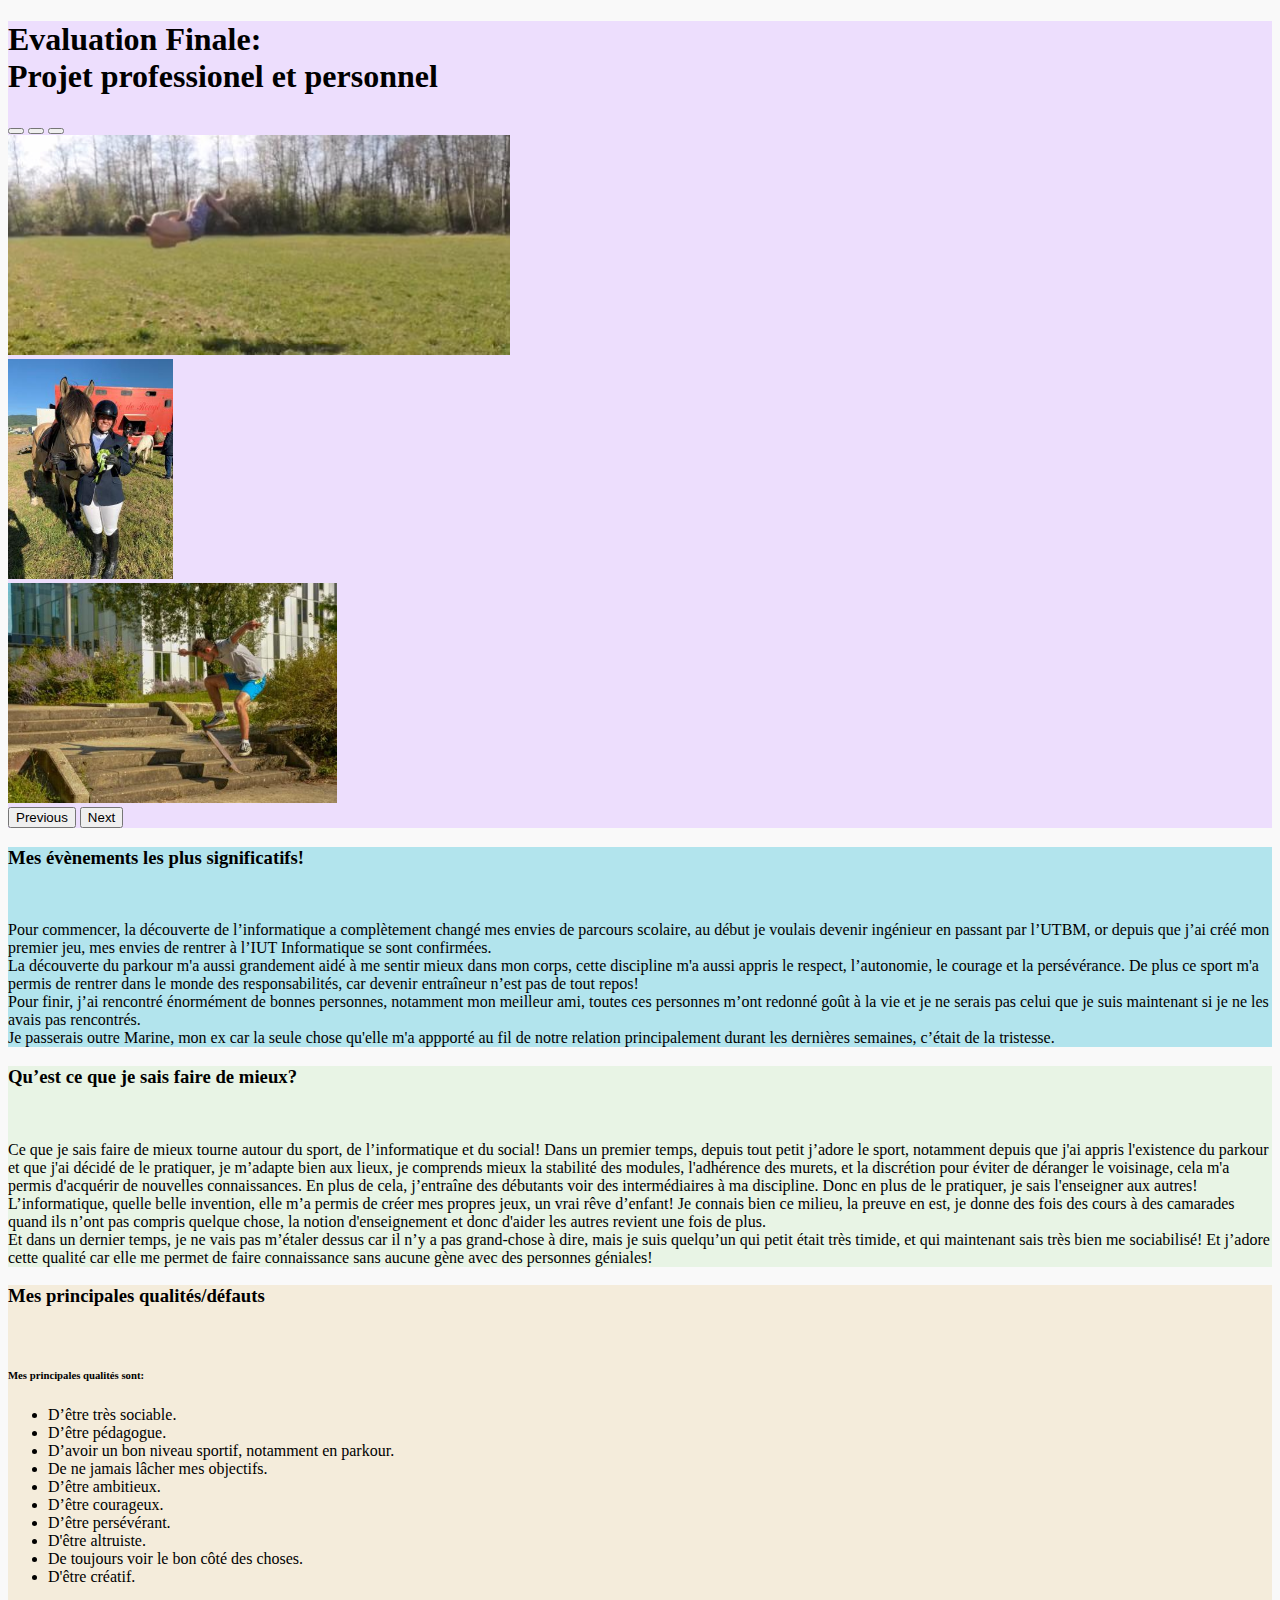
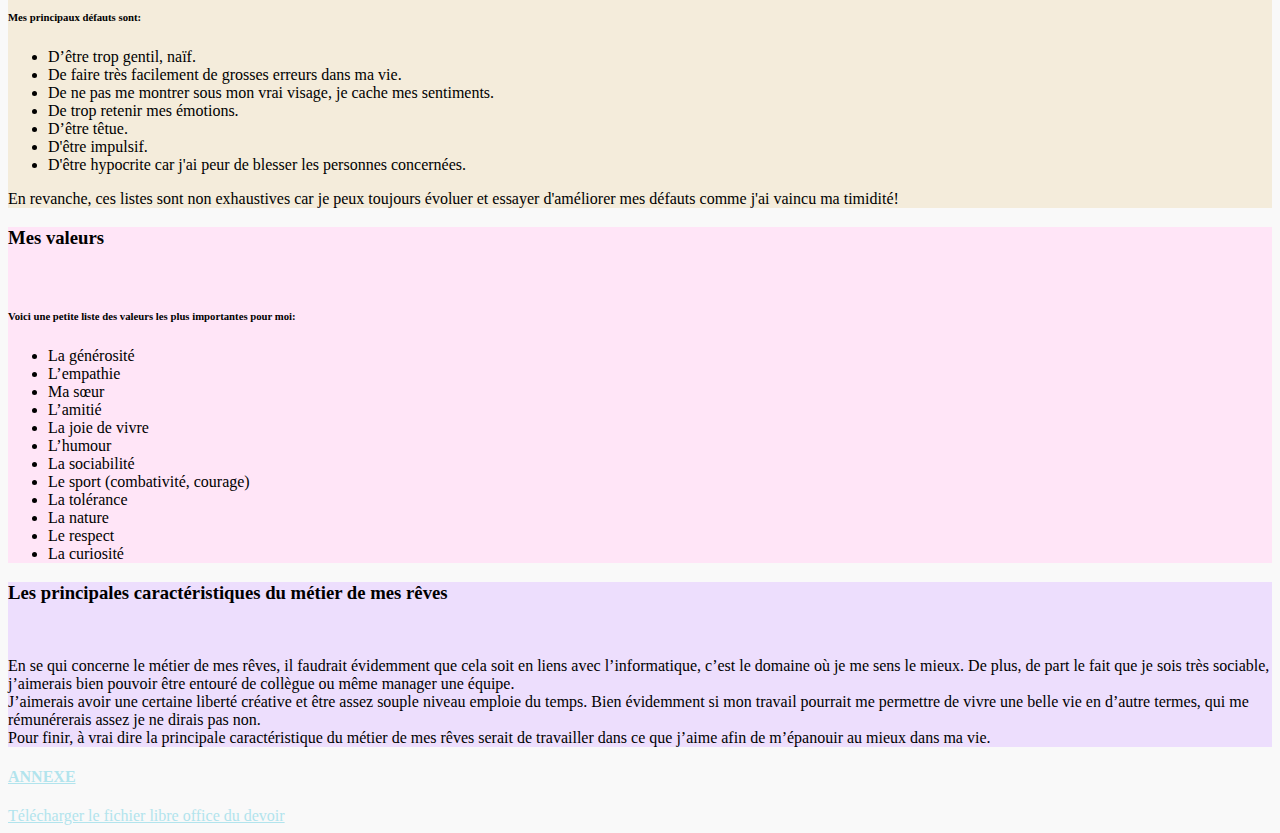
<file: index.html>
<!DOCTYPE html>
<html>
<head>
	<meta charset="utf-8">
	<title>Ma vie</title>
	<link href="https://cdn.jsdelivr.net/npm/bootstrap@5.1.3/dist/css/bootstrap.min.css" rel="stylesheet" integrity="sha384-1BmE4kWBq78iYhFldvKuhfTAU6auU8tT94WrHftjDbrCEXSU1oBoqyl2QvZ6jIW3" crossorigin="anonymous">
	<link href="Stress_background_color.css" rel="stylesheet">
	<link rel="stylesheet" href="https://cdn.jsdelivr.net/npm/bootstrap-icons@1.6.1/font/bootstrap-icons.css">
	<script src="https://cdn.jsdelivr.net/npm/bootstrap@5.1.3/dist/js/bootstrap.bundle.min.js" integrity="sha384-ka7Sk0Gln4gmtz2MlQnikT1wXgYsOg+OMhuP+IlRH9sENBO0LRn5q+8nbTov4+1p" crossorigin="anonymous"></script>
	<style type="text/css">
		a{
			color: #B2E4ED;
		}
		a:hover{
			color: white;
		}
	</style>
</head>
<body class="GhostWhite">
	<header class="Lavender text-white mb-2">
        <div class="container-fluid p-3 bg-dark">
           <div class="container">
               <h1 >Evaluation Finale:<br>Projet professionel et personnel</h1>
           </div>
       </div>
	 <div class="container py-5 mb-3 Lavender">

           <div id="carouselExampleIndicators" class="carousel slide" data-bs-ride="carousel">
             
             <div class="carousel-indicators">
               
               <button type="button" data-bs-target="#carouselExampleIndicators" data-bs-slide-to="0" class="active" aria-current="true" aria-label="Slide 1"></button>
               <button type="button" data-bs-target="#carouselExampleIndicators" data-bs-slide-to="1" aria-label="Slide 2"></button>
               <button type="button" data-bs-target="#carouselExampleIndicators" data-bs-slide-to="2" aria-label="Slide 3"></button>
             
             </div>
             
             <div class="carousel-inner pb-5">
               
               <div class="carousel-item active text-center">
                     <img src="parkour.jpg" height="220px" class="rounded-3">
                 </div>
               
               <div class="carousel-item text-center">
                     <img src="manon.jpg" width="165px" height="220px" class="rounded-3">
                 </div>
               
               <div class="carousel-item text-center">
                     <img src="skate.jpg" width="329px" height="220px" class="rounded-3">
                 </div>
             
             </div>

             <button class="carousel-control-prev" type="button" data-bs-target="#carouselExampleIndicators" data-bs-slide="prev">
               
               <span class="carousel-control-prev-icon" aria-hidden="true"></span>
               <span class="visually-hidden">Previous</span>
             
             </button>
             
             <button class="carousel-control-next" type="button" data-bs-target="#carouselExampleIndicators" data-bs-slide="next">
               
               <span class="carousel-control-next-icon" aria-hidden="true"></span>
               <span class="visually-hidden">Next</span>
            
             </button>
           
           </div>
       </div>
    </header>
	<div class="container text-gray">
		<div class="row">
			<div class="col-12">
				<div class="row">
					<div class="col-xl-4 col-md-12 col-sm-12 d-flex align-items-stretch">
						<div class="BlizzardBlue m-3 p-3 text-break w-100 rounded-3">
							<h3>Mes évènements les plus significatifs!</h3>
							<br>
							<p>Pour commencer, la découverte de l’informatique a complètement changé mes envies de parcours scolaire, au début je voulais devenir ingénieur en passant par l’UTBM, or depuis que j’ai créé mon premier jeu, mes envies de rentrer à l’IUT Informatique se sont confirmées. <br>
							La découverte du parkour m'a aussi grandement aidé à me sentir mieux dans mon corps, cette discipline m'a aussi appris le respect, l’autonomie, le courage et la persévérance. De plus ce sport m'a permis de rentrer dans le monde des responsabilités, car devenir entraîneur n’est pas de tout repos! <br>
							Pour finir, j’ai rencontré énormément de bonnes personnes, notamment mon meilleur ami, toutes ces personnes m’ont redonné goût à la vie et je ne serais pas celui que je suis maintenant si je ne les avais pas rencontrés. <br>
							Je passerais outre Marine, mon ex car la seule chose qu'elle m'a appporté au fil de notre relation principalement durant les dernières semaines, c’était de la tristesse.
							</p>
						</div>
					</div>
					<div class="col-xl-4 col-md-12 col-sm-12 d-flex align-items-stretch">
						<div class="Albaster m-3 p-3 text-break w-100 rounded-3">
							<h3>Qu’est ce que je sais faire de mieux?</h3>
							<br>
							<p>Ce que je sais faire de mieux tourne autour du sport, de l’informatique et du social!
							Dans un premier temps, depuis tout petit j’adore le sport, notamment depuis que j'ai appris l'existence du parkour et que j'ai décidé de le pratiquer, je m’adapte bien aux lieux, je comprends mieux la stabilité des modules, l'adhérence des murets, et la discrétion pour éviter de déranger le voisinage, cela m'a permis d'acquérir de nouvelles connaissances. En  plus de cela, j’entraîne des débutants voir des intermédiaires à ma discipline. Donc en plus de le pratiquer, je sais l'enseigner aux autres!<br>
							L’informatique, quelle belle invention, elle m’a permis de créer mes propres jeux, un vrai rêve d’enfant! Je connais bien ce milieu, la preuve en est, je donne des fois des cours à des camarades quand ils n’ont pas compris quelque chose, la notion d'enseignement et donc d'aider les autres revient une fois de plus. <br>
							Et dans un dernier temps, je ne vais pas m’étaler dessus car il n’y a pas grand-chose à dire, mais je suis quelqu’un qui petit était très timide, et qui maintenant sais très bien me sociabilisé! Et j’adore cette qualité car elle me permet de faire connaissance sans aucune gène avec des personnes géniales!
							</p>
						</div>
					</div>
					<div class="col-xl-4 col-md-12 col-sm-12 d-flex align-items-stretch">
						<div class="Eggshell m-3 p-3 text-break text-black w-100 rounded-3">
							<h3>Mes principales qualités/défauts</h3>
							<br>
							<p>
								<h6>Mes principales qualités sont:</h6>
								<ul>
									<li>D’être très sociable.</li>
									<li>D’être pédagogue.</li>
									<li>D’avoir un bon niveau sportif, notamment en parkour.</li>
									<li>De ne jamais lâcher mes objectifs.</li>
									<li>D’être ambitieux.</li>
									<li>D’être courageux.</li>
									<li>D’être persévérant.</li>
									<li>D'être altruiste.</li>
									<li>De toujours voir le bon côté des choses.</li>
									<li>D'être créatif.</li>
								</ul>
								<h6>Mes principaux défauts sont:</h6>
								<ul>
									<li>D’être trop gentil, naïf.</li>
									<li>De faire très facilement de grosses erreurs dans ma vie.</li>
									<li>De ne pas me montrer sous mon vrai visage, je cache mes sentiments.</li>
									<li>De trop retenir mes émotions.</li>
									<li>D’être têtue.</li>
									<li>D'être impulsif.</li>
									<li>D'être hypocrite car j'ai peur de blesser les personnes concernées.</li>
								</ul>
								En revanche, ces listes sont non exhaustives car je peux toujours évoluer et essayer d'améliorer mes défauts comme j'ai vaincu ma timidité!
							</p>
						</div>
					</div>

					<div class="col-xl-6 col-md-12 col-sm-12 d-flex align-items-stretch">
						<div class="PinkLace m-3 p-3 text-break w-100 rounded-3">
							<h3>Mes valeurs</h3>
							<br>
							<p>
								<h6>Voici une petite liste des valeurs les plus importantes pour moi:</h6>
								<ul>
									<li>La générosité</li>
									<li>L’empathie</li>
									<li>Ma sœur</li>
									<li>L’amitié</li>
									<li>La joie de vivre</li>
									<li>L’humour</li>
									<li>La sociabilité</li>
									<li>Le sport (combativité, courage)</li>
									<li>La tolérance</li>
									<li>La nature</li>
									<li>Le respect</li>
									<li>La curiosité</li>
								</ul> 
							</p>
						</div>
					</div>
					<div class="col-xl-6 col-md-12 col-sm-12 d-flex align-items-stretch">
						<div class="Lavender m-3 p-3 text-break w-100 rounded-3">	
							<h3>Les principales caractéristiques du métier de mes rêves</h3>
							<br>
							<p>En se qui concerne le métier de mes rêves, il faudrait évidemment que cela soit en liens avec l’informatique, c’est le domaine où je me sens le mieux. De plus, de part le fait que je sois très sociable, j’aimerais bien pouvoir être entouré de collègue ou même manager une équipe.<br>
							J’aimerais avoir une certaine liberté créative et être assez souple niveau emploie du temps. Bien évidemment si mon travail pourrait me permettre de vivre une belle vie en d’autre termes, qui me rémunérerais assez je ne dirais pas non.<br>
							Pour finir, à vrai dire la principale caractéristique du métier de mes rêves serait de travailler dans ce que j’aime afin de m’épanouir au mieux dans ma vie.
							</p>
						</div>
					</div>
				</div>
			</div>
		</div>
	</div>
	<div class="bg-dark ">
		<div class="container py-5">
			<a href="annexe.html">
			<h4 >ANNEXE</h4>
		</a>
		<a href="PPP_Ferry-Lucas_S1B2.odt" download>Télécharger le fichier libre office du devoir</a>
		</div>
	</div>
</body>
</html>
</file>
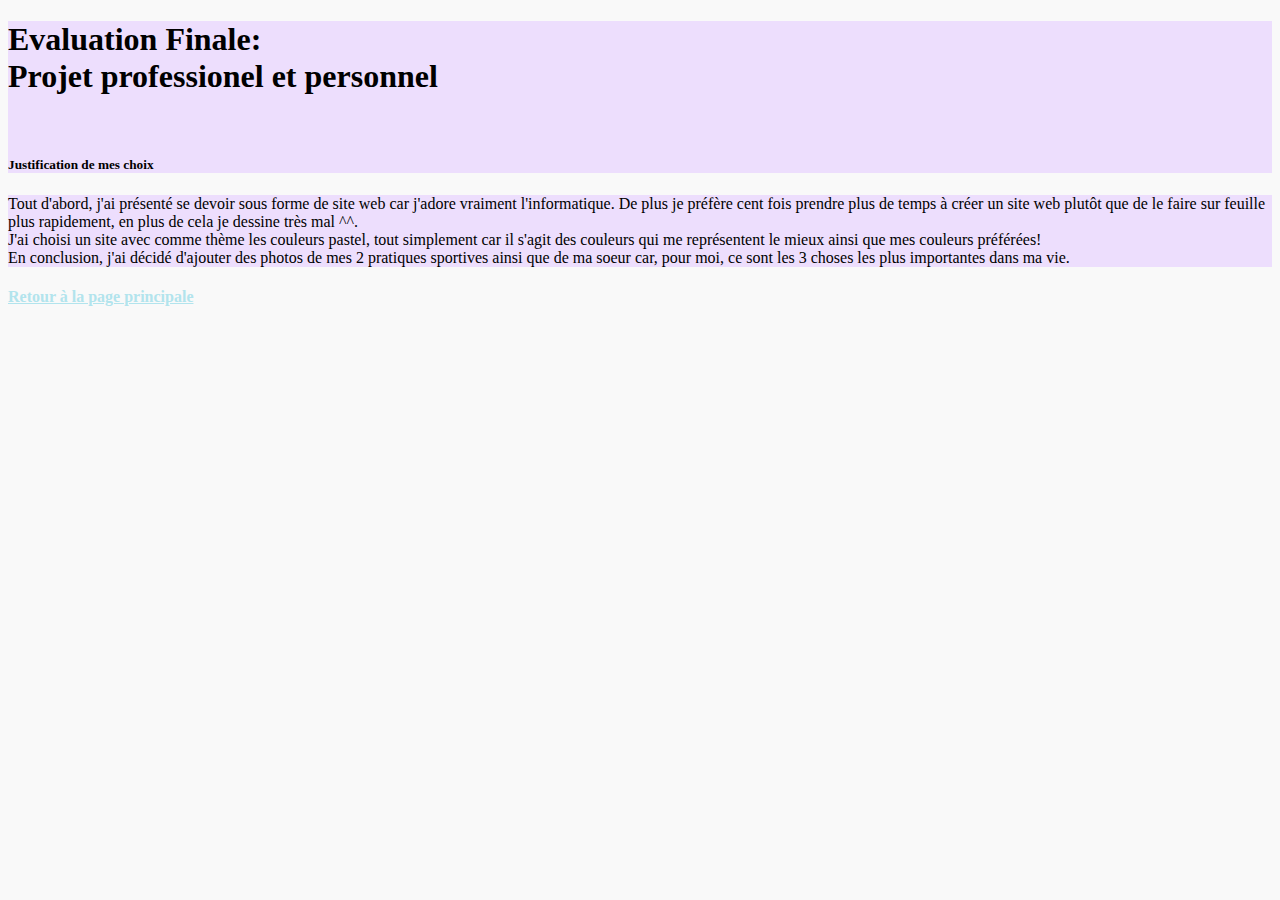
<file: annexe.html>
<!DOCTYPE html>
<html>
<head>
	<meta charset="utf-8">
	<title>Mes choix</title>
	<link href="https://cdn.jsdelivr.net/npm/bootstrap@5.1.3/dist/css/bootstrap.min.css" rel="stylesheet" integrity="sha384-1BmE4kWBq78iYhFldvKuhfTAU6auU8tT94WrHftjDbrCEXSU1oBoqyl2QvZ6jIW3" crossorigin="anonymous">
	<link href="Stress_background_color.css" rel="stylesheet">
		<style type="text/css">
		a{
			color: #B2E4ED;
		}
		a:hover{
			color: white;
		}
	</style>
</head>
<body class="GhostWhite">
	<header class="Lavender text-white mb-5">
        <div class="container-fluid p-3 bg-dark">
           <div class="container">
               <h1 >Evaluation Finale:<br>Projet professionel et personnel</h1><br>
               <h5>Justification de mes choix</h5>
           </div>
       </div>
    </header>
    	<div class="row m-5">
			<div class="col-12 d-flex align-items-stretch">
				<div class="Lavender m-3 p-3 text-break w-100 rounded-3">
					Tout d'abord, j'ai présenté se devoir sous forme de site web car j'adore vraiment l'informatique. De plus je préfère cent fois prendre plus de temps à créer un site web plutôt que de le faire sur feuille plus rapidement, en plus de cela je dessine très mal ^^.<br>
					J'ai choisi un site avec comme thème les couleurs pastel, tout simplement car il s'agit des couleurs qui me représentent le mieux ainsi que mes couleurs préférées!
					<br>
					En conclusion, j'ai décidé d'ajouter des photos de mes 2 pratiques sportives ainsi que de ma soeur car, pour moi, ce sont les 3 choses les plus importantes dans ma vie.
				</div>
			</div>
		</div>
		<div class="bg-dark mt-5">
		<div class="container py-5">
			<a href="PPP.html">
			<h4 >Retour à la page principale</h4>
		</a>
		</div>
	</div>
</body>
</html>
</file>
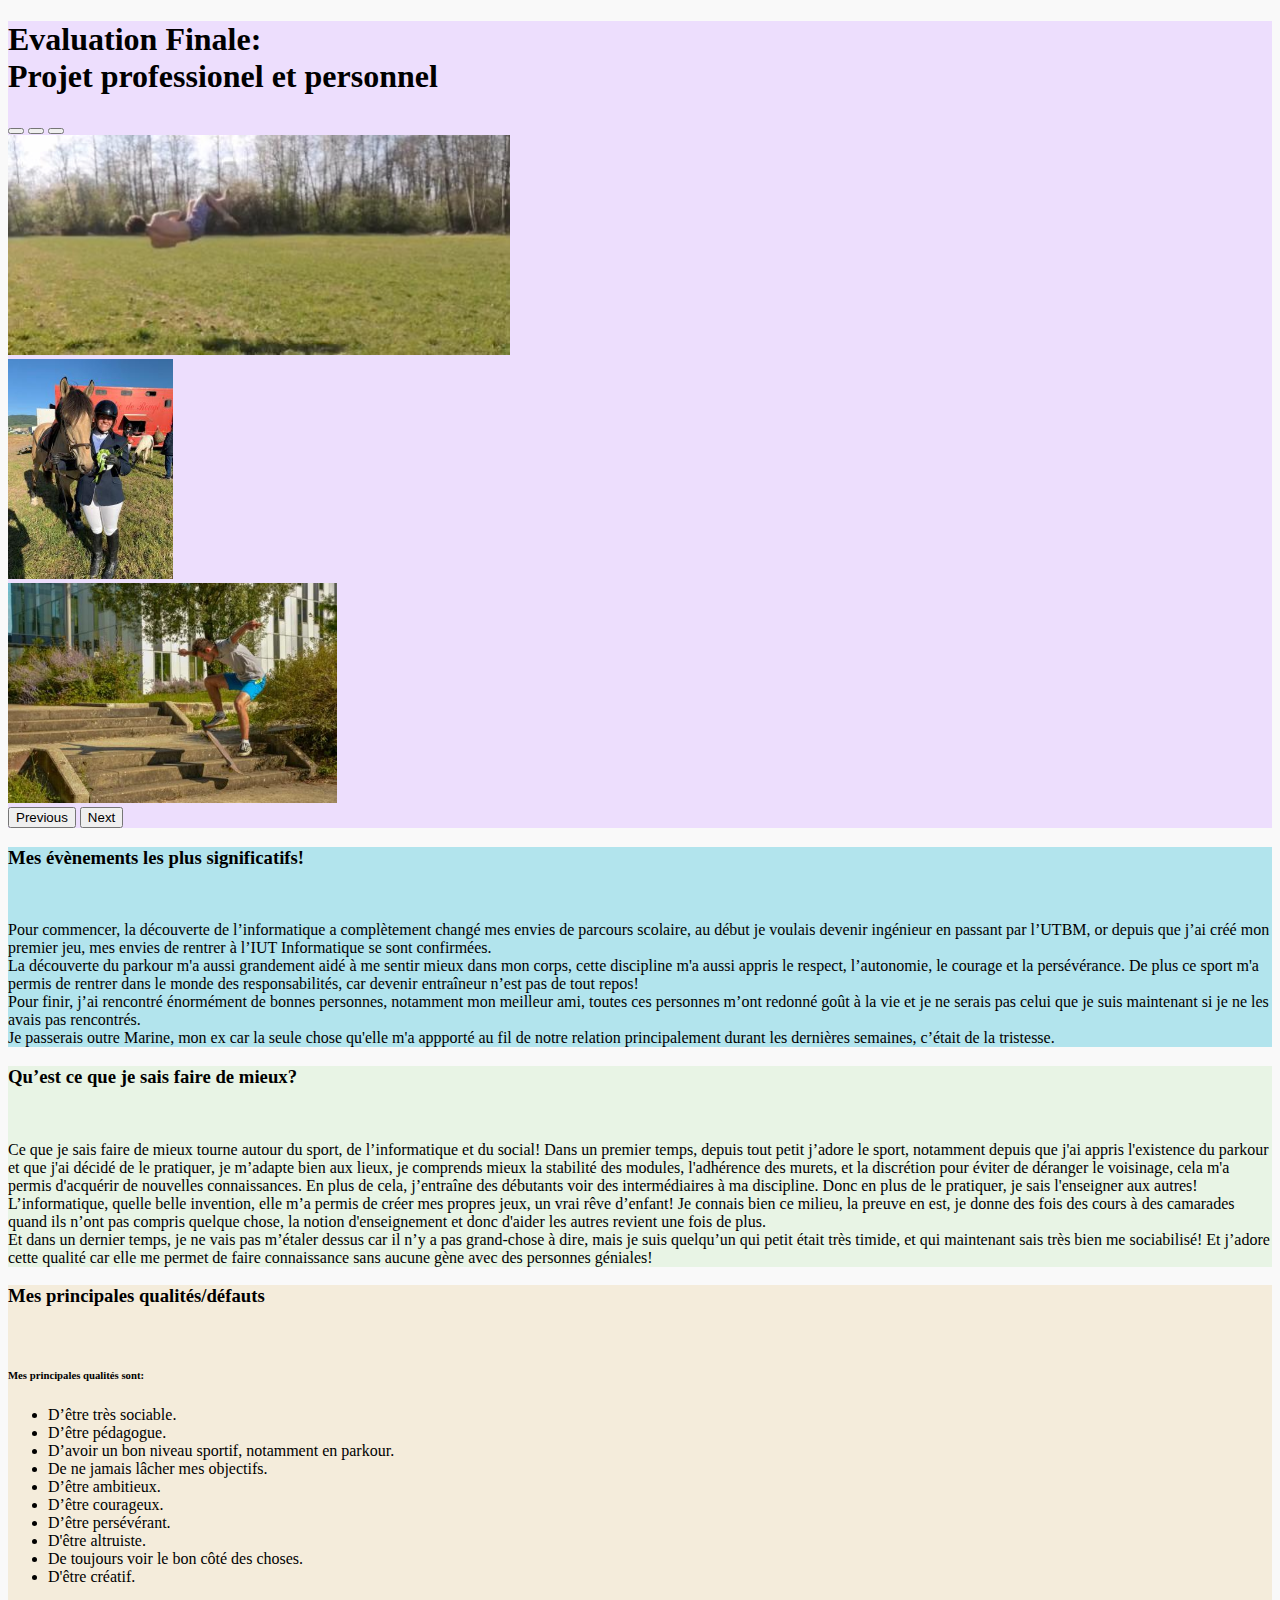
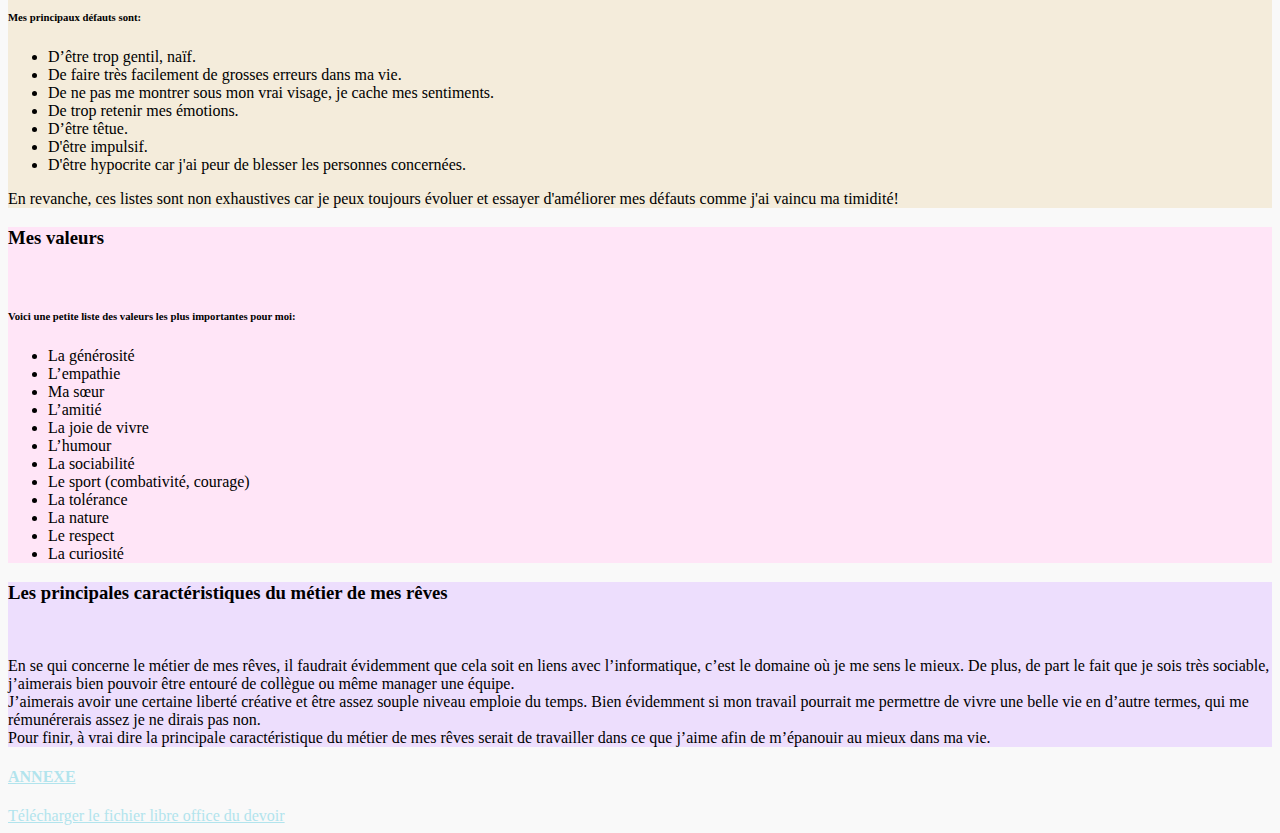
<file: PPP.html>
<!DOCTYPE html>
<html>
<head>
	<meta charset="utf-8">
	<title>Ma vie</title>
	<link href="https://cdn.jsdelivr.net/npm/bootstrap@5.1.3/dist/css/bootstrap.min.css" rel="stylesheet" integrity="sha384-1BmE4kWBq78iYhFldvKuhfTAU6auU8tT94WrHftjDbrCEXSU1oBoqyl2QvZ6jIW3" crossorigin="anonymous">
	<link href="Stress_background_color.css" rel="stylesheet">
	<link rel="stylesheet" href="https://cdn.jsdelivr.net/npm/bootstrap-icons@1.6.1/font/bootstrap-icons.css">
	<script src="https://cdn.jsdelivr.net/npm/bootstrap@5.1.3/dist/js/bootstrap.bundle.min.js" integrity="sha384-ka7Sk0Gln4gmtz2MlQnikT1wXgYsOg+OMhuP+IlRH9sENBO0LRn5q+8nbTov4+1p" crossorigin="anonymous"></script>
	<style type="text/css">
		a{
			color: #B2E4ED;
		}
		a:hover{
			color: white;
		}
	</style>
</head>
<body class="GhostWhite">
	<header class="Lavender text-white mb-2">
        <div class="container-fluid p-3 bg-dark">
           <div class="container">
               <h1 >Evaluation Finale:<br>Projet professionel et personnel</h1>
           </div>
       </div>
	 <div class="container py-5 mb-3 Lavender">

           <div id="carouselExampleIndicators" class="carousel slide" data-bs-ride="carousel">
             
             <div class="carousel-indicators">
               
               <button type="button" data-bs-target="#carouselExampleIndicators" data-bs-slide-to="0" class="active" aria-current="true" aria-label="Slide 1"></button>
               <button type="button" data-bs-target="#carouselExampleIndicators" data-bs-slide-to="1" aria-label="Slide 2"></button>
               <button type="button" data-bs-target="#carouselExampleIndicators" data-bs-slide-to="2" aria-label="Slide 3"></button>
             
             </div>
             
             <div class="carousel-inner pb-5">
               
               <div class="carousel-item active text-center">
                     <img src="parkour.jpg" height="220px" class="rounded-3">
                 </div>
               
               <div class="carousel-item text-center">
                     <img src="manon.jpg" width="165px" height="220px" class="rounded-3">
                 </div>
               
               <div class="carousel-item text-center">
                     <img src="skate.jpg" width="329px" height="220px" class="rounded-3">
                 </div>
             
             </div>

             <button class="carousel-control-prev" type="button" data-bs-target="#carouselExampleIndicators" data-bs-slide="prev">
               
               <span class="carousel-control-prev-icon" aria-hidden="true"></span>
               <span class="visually-hidden">Previous</span>
             
             </button>
             
             <button class="carousel-control-next" type="button" data-bs-target="#carouselExampleIndicators" data-bs-slide="next">
               
               <span class="carousel-control-next-icon" aria-hidden="true"></span>
               <span class="visually-hidden">Next</span>
            
             </button>
           
           </div>
       </div>
    </header>
	<div class="container text-gray">
		<div class="row">
			<div class="col-12">
				<div class="row">
					<div class="col-xl-4 col-md-12 col-sm-12 d-flex align-items-stretch">
						<div class="BlizzardBlue m-3 p-3 text-break w-100 rounded-3">
							<h3>Mes évènements les plus significatifs!</h3>
							<br>
							<p>Pour commencer, la découverte de l’informatique a complètement changé mes envies de parcours scolaire, au début je voulais devenir ingénieur en passant par l’UTBM, or depuis que j’ai créé mon premier jeu, mes envies de rentrer à l’IUT Informatique se sont confirmées. <br>
							La découverte du parkour m'a aussi grandement aidé à me sentir mieux dans mon corps, cette discipline m'a aussi appris le respect, l’autonomie, le courage et la persévérance. De plus ce sport m'a permis de rentrer dans le monde des responsabilités, car devenir entraîneur n’est pas de tout repos! <br>
							Pour finir, j’ai rencontré énormément de bonnes personnes, notamment mon meilleur ami, toutes ces personnes m’ont redonné goût à la vie et je ne serais pas celui que je suis maintenant si je ne les avais pas rencontrés. <br>
							Je passerais outre Marine, mon ex car la seule chose qu'elle m'a appporté au fil de notre relation principalement durant les dernières semaines, c’était de la tristesse.
							</p>
						</div>
					</div>
					<div class="col-xl-4 col-md-12 col-sm-12 d-flex align-items-stretch">
						<div class="Albaster m-3 p-3 text-break w-100 rounded-3">
							<h3>Qu’est ce que je sais faire de mieux?</h3>
							<br>
							<p>Ce que je sais faire de mieux tourne autour du sport, de l’informatique et du social!
							Dans un premier temps, depuis tout petit j’adore le sport, notamment depuis que j'ai appris l'existence du parkour et que j'ai décidé de le pratiquer, je m’adapte bien aux lieux, je comprends mieux la stabilité des modules, l'adhérence des murets, et la discrétion pour éviter de déranger le voisinage, cela m'a permis d'acquérir de nouvelles connaissances. En  plus de cela, j’entraîne des débutants voir des intermédiaires à ma discipline. Donc en plus de le pratiquer, je sais l'enseigner aux autres!<br>
							L’informatique, quelle belle invention, elle m’a permis de créer mes propres jeux, un vrai rêve d’enfant! Je connais bien ce milieu, la preuve en est, je donne des fois des cours à des camarades quand ils n’ont pas compris quelque chose, la notion d'enseignement et donc d'aider les autres revient une fois de plus. <br>
							Et dans un dernier temps, je ne vais pas m’étaler dessus car il n’y a pas grand-chose à dire, mais je suis quelqu’un qui petit était très timide, et qui maintenant sais très bien me sociabilisé! Et j’adore cette qualité car elle me permet de faire connaissance sans aucune gène avec des personnes géniales!
							</p>
						</div>
					</div>
					<div class="col-xl-4 col-md-12 col-sm-12 d-flex align-items-stretch">
						<div class="Eggshell m-3 p-3 text-break text-black w-100 rounded-3">
							<h3>Mes principales qualités/défauts</h3>
							<br>
							<p>
								<h6>Mes principales qualités sont:</h6>
								<ul>
									<li>D’être très sociable.</li>
									<li>D’être pédagogue.</li>
									<li>D’avoir un bon niveau sportif, notamment en parkour.</li>
									<li>De ne jamais lâcher mes objectifs.</li>
									<li>D’être ambitieux.</li>
									<li>D’être courageux.</li>
									<li>D’être persévérant.</li>
									<li>D'être altruiste.</li>
									<li>De toujours voir le bon côté des choses.</li>
									<li>D'être créatif.</li>
								</ul>
								<h6>Mes principaux défauts sont:</h6>
								<ul>
									<li>D’être trop gentil, naïf.</li>
									<li>De faire très facilement de grosses erreurs dans ma vie.</li>
									<li>De ne pas me montrer sous mon vrai visage, je cache mes sentiments.</li>
									<li>De trop retenir mes émotions.</li>
									<li>D’être têtue.</li>
									<li>D'être impulsif.</li>
									<li>D'être hypocrite car j'ai peur de blesser les personnes concernées.</li>
								</ul>
								En revanche, ces listes sont non exhaustives car je peux toujours évoluer et essayer d'améliorer mes défauts comme j'ai vaincu ma timidité!
							</p>
						</div>
					</div>

					<div class="col-xl-6 col-md-12 col-sm-12 d-flex align-items-stretch">
						<div class="PinkLace m-3 p-3 text-break w-100 rounded-3">
							<h3>Mes valeurs</h3>
							<br>
							<p>
								<h6>Voici une petite liste des valeurs les plus importantes pour moi:</h6>
								<ul>
									<li>La générosité</li>
									<li>L’empathie</li>
									<li>Ma sœur</li>
									<li>L’amitié</li>
									<li>La joie de vivre</li>
									<li>L’humour</li>
									<li>La sociabilité</li>
									<li>Le sport (combativité, courage)</li>
									<li>La tolérance</li>
									<li>La nature</li>
									<li>Le respect</li>
									<li>La curiosité</li>
								</ul> 
							</p>
						</div>
					</div>
					<div class="col-xl-6 col-md-12 col-sm-12 d-flex align-items-stretch">
						<div class="Lavender m-3 p-3 text-break w-100 rounded-3">	
							<h3>Les principales caractéristiques du métier de mes rêves</h3>
							<br>
							<p>En se qui concerne le métier de mes rêves, il faudrait évidemment que cela soit en liens avec l’informatique, c’est le domaine où je me sens le mieux. De plus, de part le fait que je sois très sociable, j’aimerais bien pouvoir être entouré de collègue ou même manager une équipe.<br>
							J’aimerais avoir une certaine liberté créative et être assez souple niveau emploie du temps. Bien évidemment si mon travail pourrait me permettre de vivre une belle vie en d’autre termes, qui me rémunérerais assez je ne dirais pas non.<br>
							Pour finir, à vrai dire la principale caractéristique du métier de mes rêves serait de travailler dans ce que j’aime afin de m’épanouir au mieux dans ma vie.
							</p>
						</div>
					</div>
				</div>
			</div>
		</div>
	</div>
	<div class="bg-dark ">
		<div class="container py-5">
			<a href="annexe.html">
			<h4 >ANNEXE</h4>
		</a>
		<a href="PPP_Ferry-Lucas_S1B2.odt" download>Télécharger le fichier libre office du devoir</a>
		</div>
	</div>
</body>
</html>
</file>
<file: Stress_background_color.css>
.BlizzardBlue{
	background-color: #B2E4ED;
}
.Eggshell{
	background-color: #F4ECDB;
}
.GhostWhite{
	background-color: #F9F9F9;
}
.PinkLace{
	background-color: #FFE5F7;
}		
.Lavender{
	background-color: #EDDEFD;
}
.Albaster{
	background-color: #E8F4E5;
}
.Soap{
	background-color: #CCCAE8;
}
</file>
